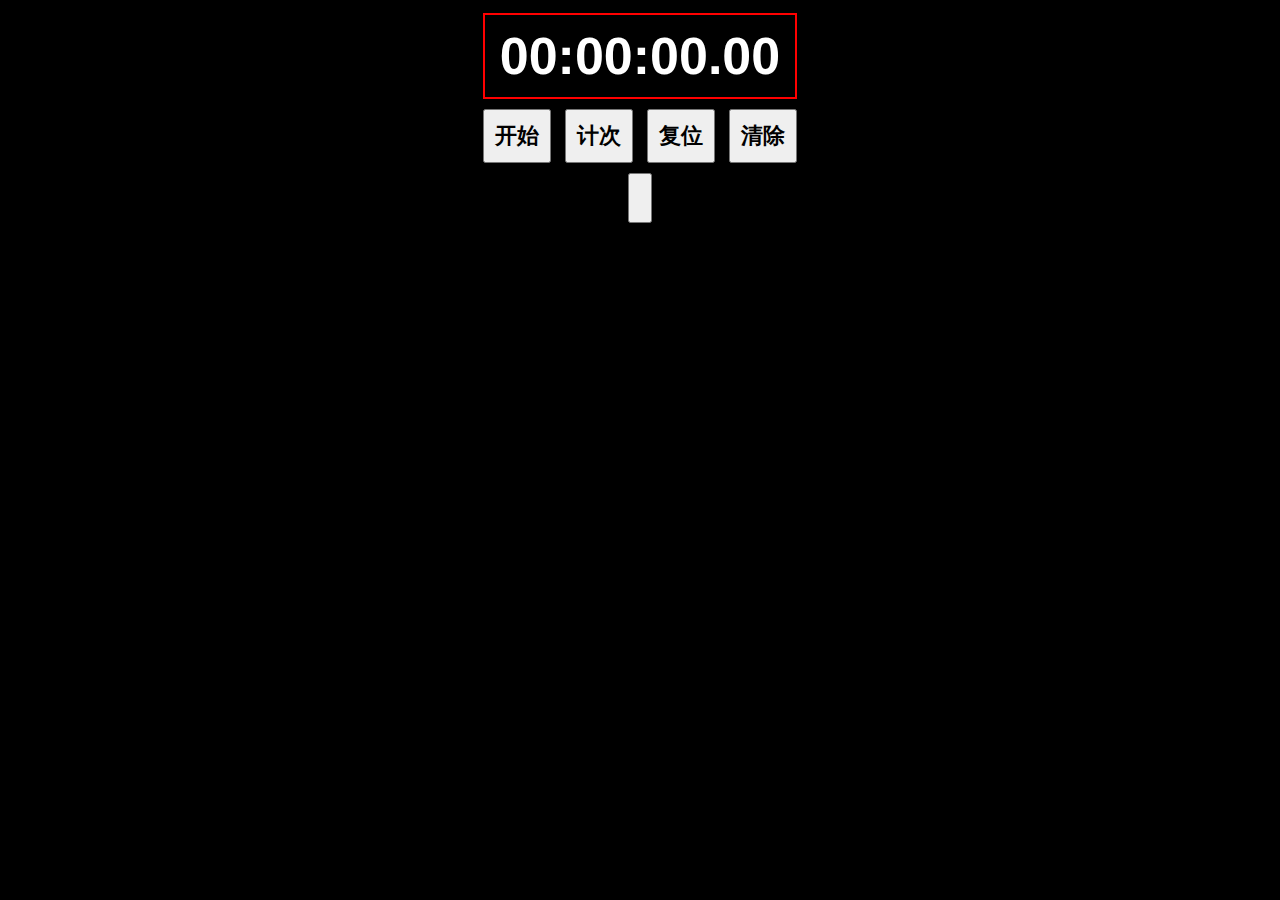
<file: watch.html>
<!DOCTYPE html>
<html>

<head>
    <meta http-equiv="Content-Type" content="text/html; charset=UTF-8">
    <meta http-equiv="X-UA-Compatible" content="IE=edge,chrome=1">
    <meta http-equiv="Cache-Control" content="no-transform">
    <meta name="viewport" content="width=device-width,initial-scale=1.0,minimum-scale=1.0,maximum-scale=1.0">
    <meta name="applicable-device" content="pc,mobile">
    <meta name="format-detection" content="telephone=no">
    <title>秒表</title>
    <style>
        html {
            background: black;

            text-align: center;
        }

        #split {
            font-size: 22px;
            text-align: left;
            font-weight: bold;
            max-width: 15em;
            margin: auto;

            color: white;
        }

        input[type=button] {
            padding: 10px;
            margin: 5px;
            font-size: 22px;
            vertical-align: middle;
            text-align: center;
            font-weight: bold;
        }


        #disp {
            font-size: 52px;
            vertical-align: middle;
            text-align: center;
            background-color: #000;
            color: white;
            font-weight: 900;
            border: 2px solid red;
            padding: 15px;
            line-height: 1em;
            /* margin: 5px; */
        }
    </style>

</head>

<body>
    <div id="main_content">
        <div id="miaobiao_k">
            <form id="stopwatch">
                <input type="button" name="disp" id="disp" title="秒表" value="00:00:00.00">
                <br>
                <input type="button" onclick="stopstart()" id="startstopbutton" value="开始">
                <input type="button" onclick="dosplit('计次')" id="splitbutton" value="计次">
                <input type="button" onclick="reset_it()" value="复位">
                <input type="button" onclick='split_e.innerHTML = "";m_t[7] = 1' value="清除">
                <br>
            </form>
            <div id="split"></div>
            <!-- <script type="text/javascript" async src="./stopwatch/miaobiao.js"></script> -->
            <script>
                var m_t = [0, 0, 0, 0, 0, 0, 0, 1];
                split_e = document.getElementById("split")
                function stopstart() {
                    m_t[m_t[2]] = (new Date()).valueOf();
                    m_t[2] = 1 - m_t[2];
                    if (0 == m_t[2]) {
                        m_t[6].style.borderColor="red"
                        clearInterval(m_t[4]);
                        split_e.innerHTML += (m_t[7]++) + " 暂停: " + format() + "<br />";
                        speak("暂停")
                        m_t[3] += m_t[1] - m_t[0];
                        document.getElementById("startstopbutton").value = "继续";
                        m_t[4] = m_t[1] = m_t[0] = 0;
                        disp();
                    } else {
                        m_t[6].style.borderColor="green"
                        if (m_t[3] == 0)
                            speak("开始")
                        else
                            speak("继续")
                        document.getElementById("startstopbutton").value = "暂停";
                        m_t[4] = setInterval(disp, 80)
                    }
                }
                function dosplit(name) {
                    if (0 == m_t[2]) {
                        return
                    }
                    split_e.innerHTML += (m_t[7]++) + '.' + name + "\t" + format() + "<br>"
                    speak((name == "计次" ? "" : name + " ") + format4speak())
                }
                speak = (s) => {

                    var msg = new SpeechSynthesisUtterance(s)
                    msg.rate = 1.5
                    window.speechSynthesis.speak(msg);
                }
                function reset_it() {
                    if (m_t[2]) {
                        clearInterval(m_t[4]);
                    }
                    split_e.innerHTML += (m_t[7]++) + " 复位: " + format() + "<br />";
                    speak("复位")
                    document.getElementById("startstopbutton").value = "开始";
                    m_t[4] = m_t[3] = m_t[2] = m_t[1] = m_t[0] = 0;
                    disp();

                }

                function disp() {
                    if (m_t[2]) {
                        m_t[1] = (new Date()).valueOf()
                    }
                    m_t[6].value = format()
                }
                function format() {
                    let b = m_t[3] + m_t[1] - m_t[0]
                    var c = new Date(b + m_t[5]).toString().replace(/.*([0-9][0-9]:[0-9][0-9]:[0-9][0-9]).*/, "$1");
                    var a = String(parseInt((b % 1000) / 10));
                    while (a.length < 2) {
                        a = "0" + a
                    }
                    c += "." + a;
                    return c
                }
                toChinesNum = (num) => {
                    let changeNum = ['零', '一', '二', '三', '四', '五', '六', '七', '八', '九'];

                    return [].map.call(num, e => changeNum[e]).join("")
                }
                function format4speak() {
                    let b = m_t[3] + m_t[1] - m_t[0]
                    var c = new Date(b + m_t[5]).toString().replace(/.*([0-9][0-9]:[0-9][0-9]:[0-9][0-9]).*/, "$1") + "."
                    var a = String(parseInt((b % 1000) / 10));
                    while (a.length < 2) {
                        a = "0" + a
                    }
                    let result = c.
                        // replace(/:0/g, ":").
                        replace(":", "时").
                        replace(":", "分").
                        replace(/\./, "秒").
                        replace("00时", "").
                        replace("00分", "").
                        replace("00秒", "").
                        replace(/^0/, "")
                    return result + toChinesNum(a)
                }
                function load() {
                    m_t[5] = new Date(1970, 1, 1, 0, 0, 0, 0).valueOf();
                    m_t[6] = document.getElementById("disp");
                    disp()
                }

                load();
                stopwatch = document.getElementById("stopwatch")
                decodeURI(document.location.hash).replace("#", "").split(/[,，]/).forEach(name => {

                    let b = document.createElement("input")
                    b.type = 'button'
                    b.onclick = () => dosplit(name)
                    b.value = name
                    stopwatch.appendChild(b)
                })
            </script>
        </div>
    </div>
</body>

</html>
</file>
